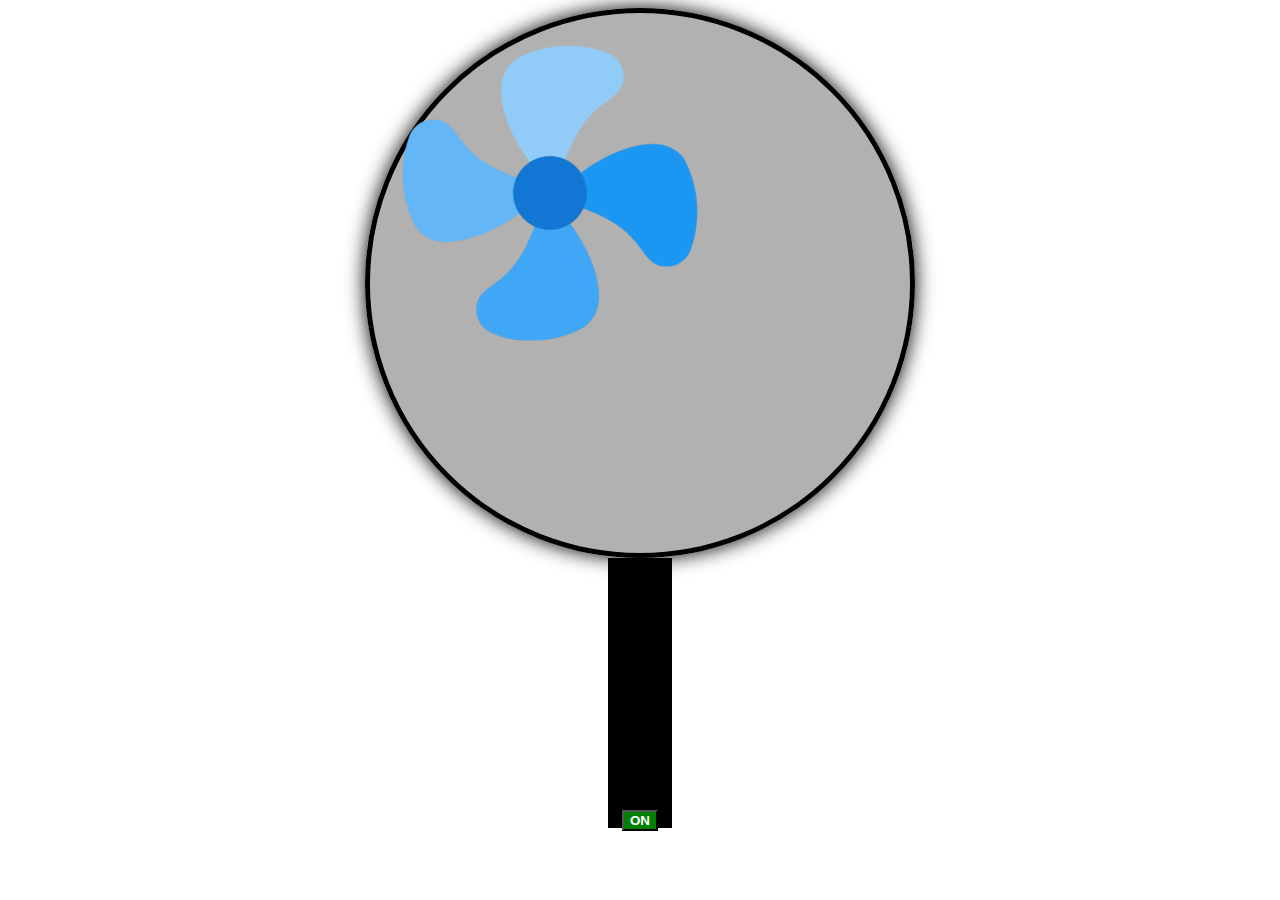
<file: index.html>
<!DOCTYPE html>
<html lang="en">
<head>
    <meta charset="UTF-8">
    <meta name="viewport" content="width=device-width, initial-scale=1.0">
    <title>Fan Animation</title>
    <link rel="stylesheet" href="style.css">
</head>
<body>
    <div class="cir"><img src="img/blade.png" alt="" class="i"></div>
    <div class="st"></div>
 
    <button class="bto"><a href="on.html" class="a">ON</a></button>
    
</body>
</html>
</file>
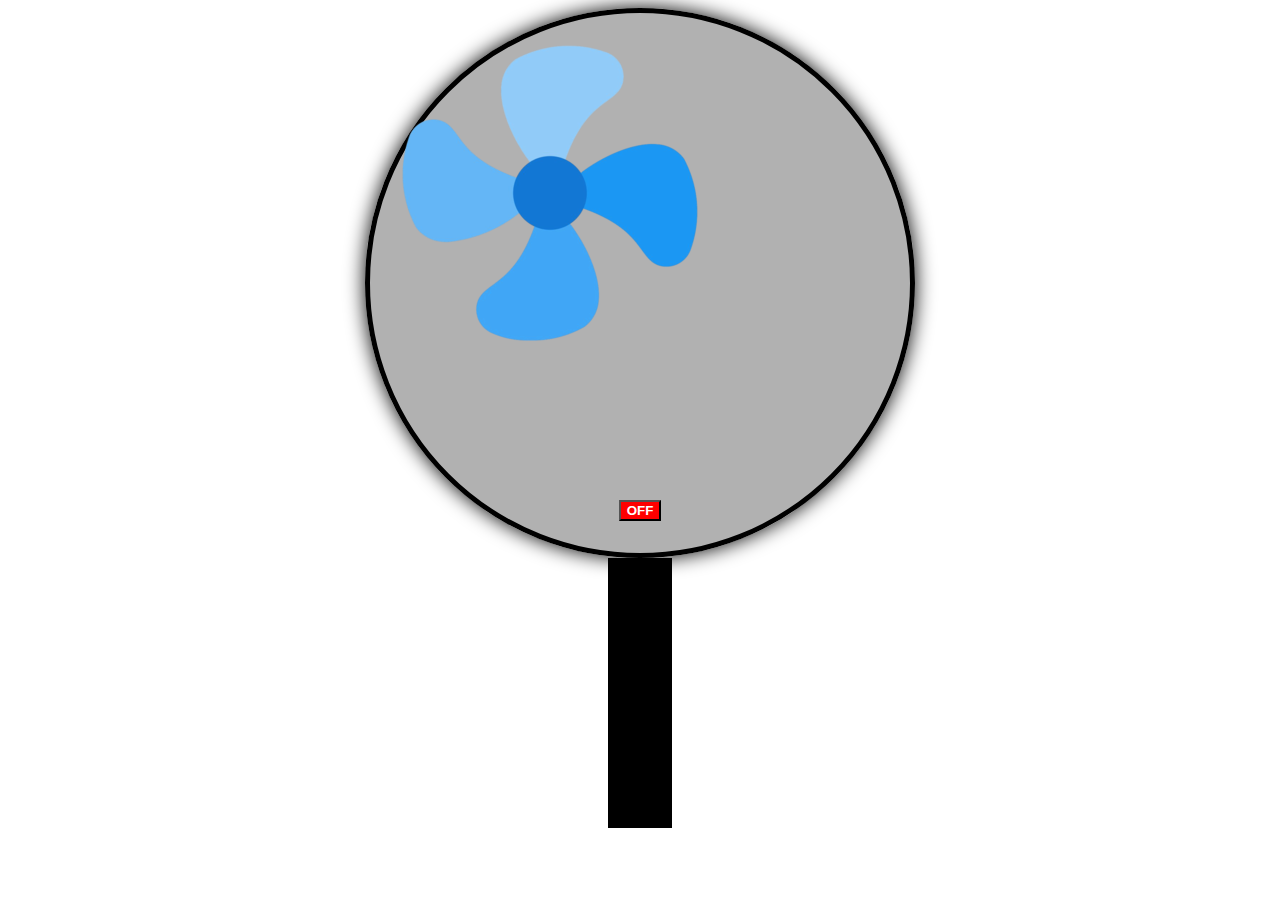
<file: on.html>
<!DOCTYPE html>
<html lang="en">
<head>
    <meta charset="UTF-8">
    <meta name="viewport" content="width=device-width, initial-scale=1.0">
    <title>Fan Animation</title>
    <link rel="stylesheet" href="style2.css">
</head>
<body>
    <div class="cir"><img src="img/blade.png" alt="" class="i"></div>
    <div class="st"></div>
   
    <button class="bto"><a href="index.html" class="a">OFF</a></button>
    
</body>
</html>
</file>
<file: style.css>
body{
    display: flex;
    justify-content: center;
    align-items: center;
}
.cir{
    background-color: rgba(128, 128, 128, 0.61);
    border: 5px solid;
    box-shadow: 0px 0px 20px black;
    width: 60vh;
    height: 60vh;
    border-radius: 50%;
}
.st{
    width: 5%;
    position: absolute;
    top: 62vh;
    height: 30vh;
    background-color: black;
}
.bto{
    position: absolute;
    top: 90vh;
    background-color: green;
    text-decoration: none;

    
}
.a{
    color: white;
    text-decoration: none;
    font-weight: bold;
}
</file>
<file: style2.css>
body{
    display: flex;
    justify-content: center;
    align-items: center;
}
.cir{
    background-color: rgba(128, 128, 128, 0.61);
    border: 5px solid;
    box-shadow: 0px 0px 20px black;
    width: 60vh;
    height: 60vh;
    border-radius: 50%;
}
.st{
    width: 5%;
    position: absolute;
    top: 62vh;
    height: 30vh;
    background-color: black;
}
.bto{
    position: absolute;
    top: 500px;
    background-color: red;
    
}
.a{
    color: white;
    text-decoration: none;
    font-weight: bold;
    
}
.i{
    animation-name: bl;
    animation-duration: 0.1s;
    animation-iteration-count: infinite;
  

}
@keyframes bl {
    to{
        rotate: 360deg;
    }
    
}
</file>
